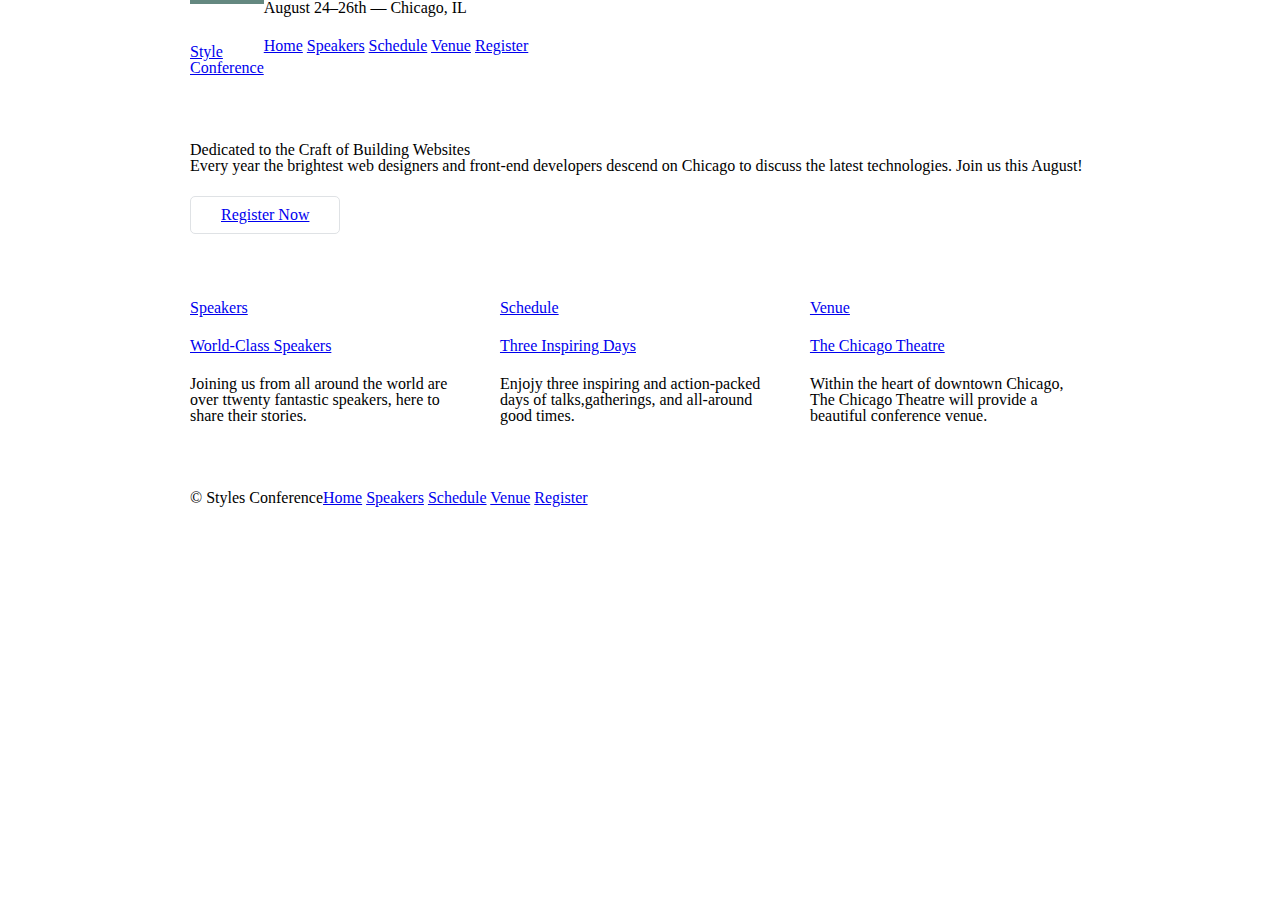
<file: index.html>
<!DOCTYPE html>
<html lang="en">
    <head>
        <link rel="stylesheet" href="assets/stylesheets/main.css">
        <title>Styles Conference</title>
        <meta charset="utf-8">
    </head>
    <body>
        <script>
        </script>
        <header class="container group">
            <section><h1 class="logo"><a href="index.html">Style <br> Conference</a></h1></section>
            <h3 class="after-logo">August 24&ndash;26th &mdash; Chicago, IL</h3>
            <nav>
                <a href="index.html">Home</a>
                <a href="speakers.html">Speakers</a>
                <a href="schedule.html">Schedule</a>
                <a href="venue.html">Venue</a>
                <a href="register.html">Register</a>
            </nav>
        </header>
        <section class="hero container">
            <h2>Dedicated to the Craft of Building Websites</h2>
            <p>Every year the brightest web designers and front-end developers descend
                on Chicago to discuss the latest technologies. Join us this August!</p>
            <a href="register.html" class="btn btn-alt">Register Now</a>
        </section>
        <section class="grid">
            <!--speakers-->
            <section class="col-1-3">
                <a href="speakers.html">
                    <h5>Speakers</h5>
                    <h3>World-Class Speakers</h3>
                </a>
                <p>Joining us from all around the world are over ttwenty fantastic
                    speakers, here to share their stories.
                </p>
            </section><!--
                Schedule
            --><section class="col-1-3">
                <a href="schedule.html">
                    <h5>Schedule</h5>
                    <h3>Three Inspiring Days</h3>
                </a>
                <p>Enjojy three inspiring and action-packed days of talks,gatherings, and all-around good times.</p>
            </section><!--
                venue
            --><section class="col-1-3">
                <a href="venue.html">
                    <h5>Venue</h5>
                    <h3>The Chicago Theatre</h3>
                </a>
                <p>Within the heart of downtown Chicago, The Chicago Theatre will provide a 
                    beautiful conference venue.
                </p>
            </section>
        </section>
        <footer class="primary-footer container group">
            <small>&copy; Styles Conference</small>
            <nav>
                <a href="index.html">Home</a>
                <a href="speakers.html">Speakers</a>
                <a href="schedule.html">Schedule</a>
                <a href="venue.html">Venue</a>
                <a href="register.html">Register</a>
            </nav>
        </footer>
        <script>
            console.log("Hello, World");
            let a=10;
            console.log(a);
            9*a;
            let b=7*a;
            console.log(b);
            let name="templar";
            let fusion=`dark ${name}`;
            console.log(name,fusion);
        </script>
    </body>
    
</html>
</file>
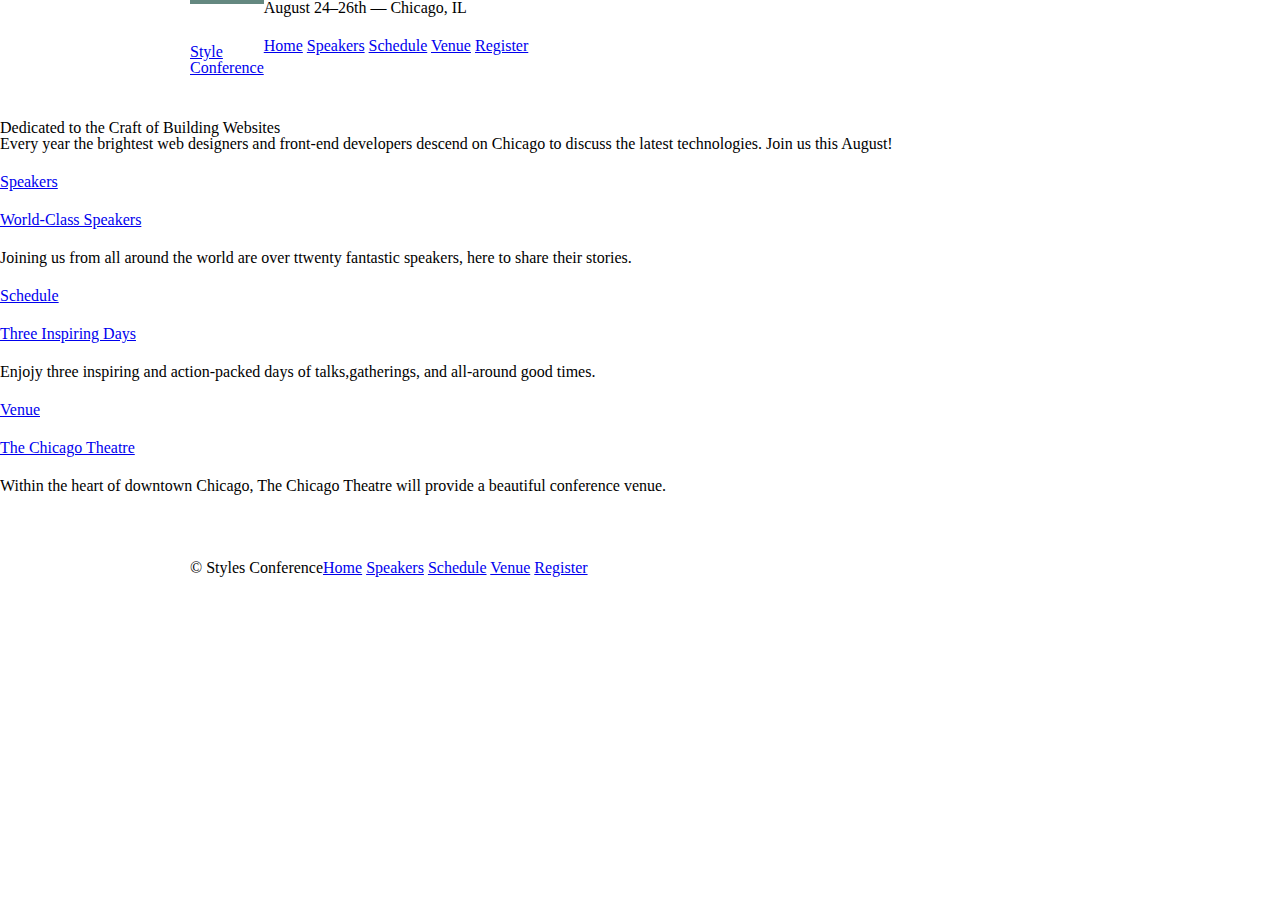
<file: register.html>
<!DOCTYPE html>
<html lang="en">
    <head>
        <link rel="stylesheet" href="assets/stylesheets/main.css">
        <title>Styles Conference</title>
        <meta charset="utf-8">
    </head>
    <body>
        <script>
        </script>
        <header class="container group">
            <section><h1 class="logo"><a href="index.html">Style <br> Conference</a></h1></section>
            <h3 class="after-logo">August 24&ndash;26th &mdash; Chicago, IL</h3>
            <nav>
                <a href="index.html">Home</a>
                <a href="speakers.html">Speakers</a>
                <a href="schedule.html">Schedule</a>
                <a href="venue.html">Venue</a>
                <a href="register.html">Register</a>
            </nav>
        </header>
        <section>
            <h2>Dedicated to the Craft of Building Websites</h2>
            <p>Every year the brightest web designers and front-end developers descend
                on Chicago to discuss the latest technologies. Join us this August!</p>
            <a href="register.html"></a>
        </section>
        <section>
            <section>
                <a href="speakers.html">
                    <h5>Speakers</h5>
                    <h3>World-Class Speakers</h3>
                </a>
                <p>Joining us from all around the world are over ttwenty fantastic
                    speakers, here to share their stories.
                </p>
            </section>
            <section>
                <a href="schedule.html">
                    <h5>Schedule</h5>
                    <h3>Three Inspiring Days</h3>
                </a>
                <p>Enjojy three inspiring and action-packed days of talks,gatherings, and all-around good times.</p>
            </section>
            <section>
                <a href="venue.html">
                    <h5>Venue</h5>
                    <h3>The Chicago Theatre</h3>
                </a>
                <p>Within the heart of downtown Chicago, The Chicago Theatre will provide a 
                    beautiful conference venue.
                </p>
            </section>
        </section>
        <footer class="primary-footer container group">
            <small>&copy; Styles Conference</small>
            <nav>
                <a href="index.html">Home</a>
                <a href="speakers.html">Speakers</a>
                <a href="schedule.html">Schedule</a>
                <a href="venue.html">Venue</a>
                <a href="register.html">Register</a>
            </nav>
        </footer>
    </body>
</html>
</file>
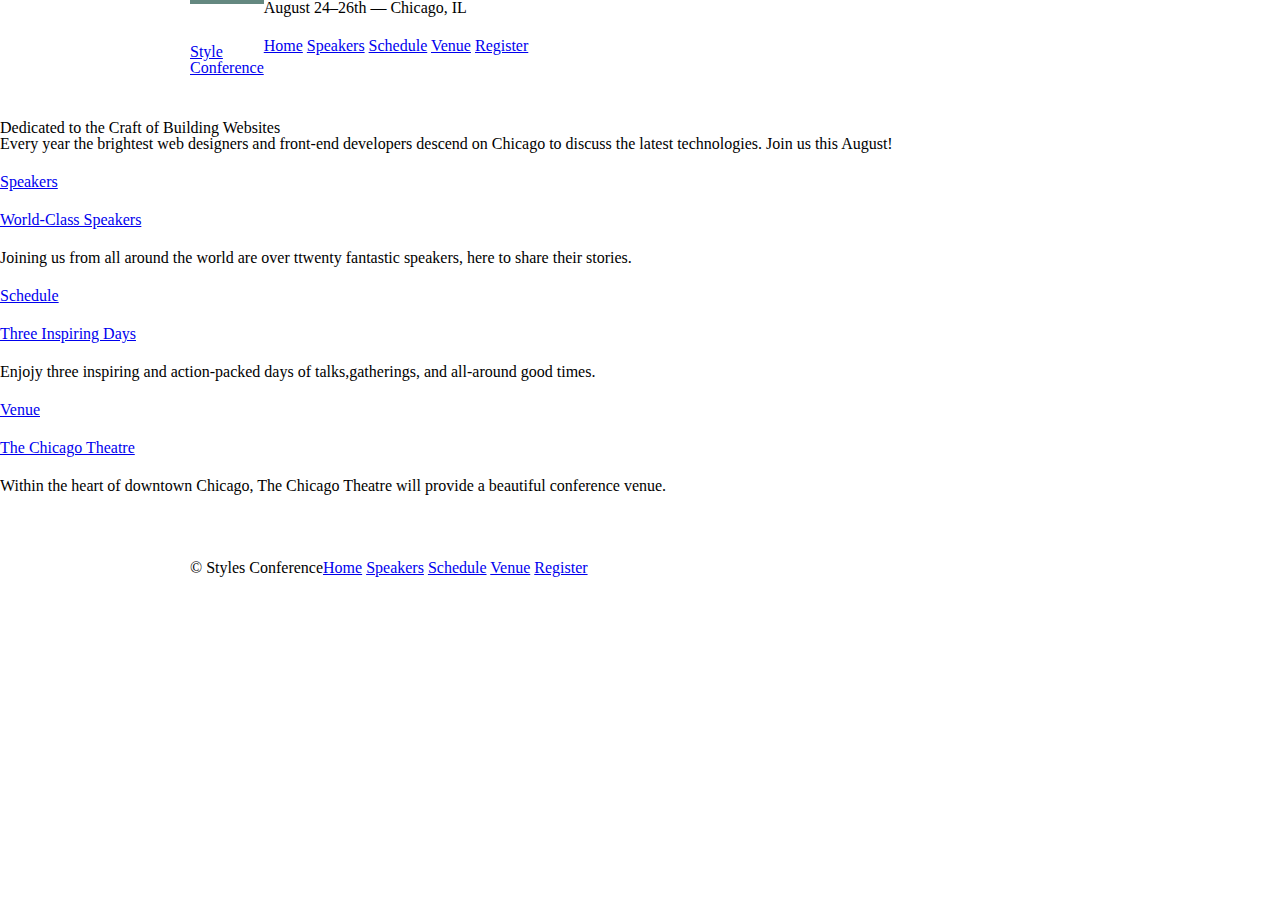
<file: schedule.html>
<!DOCTYPE html>
<html lang="en">
    <head>
        <link rel="stylesheet" href="assets/stylesheets/main.css">
        <title>Styles Conference</title>
        <meta charset="utf-8">
    </head>
    <body>
        <script>
        </script>
        <header class="container group">
            <section><h1 class="logo"><a href="index.html">Style <br> Conference</a></h1></section>
            <h3 class="after-logo">August 24&ndash;26th &mdash; Chicago, IL</h3>
            <nav>
                <a href="index.html">Home</a>
                <a href="speakers.html">Speakers</a>
                <a href="schedule.html">Schedule</a>
                <a href="venue.html">Venue</a>
                <a href="register.html">Register</a>
            </nav>
        </header>
        <section>
            <h2>Dedicated to the Craft of Building Websites</h2>
            <p>Every year the brightest web designers and front-end developers descend
                on Chicago to discuss the latest technologies. Join us this August!</p>
            <a href="register.html"></a>
        </section>
        <section>
            <section>
                <a href="speakers.html">
                    <h5>Speakers</h5>
                    <h3>World-Class Speakers</h3>
                </a>
                <p>Joining us from all around the world are over ttwenty fantastic
                    speakers, here to share their stories.
                </p>
            </section>
            <section>
                <a href="schedule.html">
                    <h5>Schedule</h5>
                    <h3>Three Inspiring Days</h3>
                </a>
                <p>Enjojy three inspiring and action-packed days of talks,gatherings, and all-around good times.</p>
            </section>
            <section>
                <a href="venue.html">
                    <h5>Venue</h5>
                    <h3>The Chicago Theatre</h3>
                </a>
                <p>Within the heart of downtown Chicago, The Chicago Theatre will provide a 
                    beautiful conference venue.
                </p>
            </section>
        </section>
        <footer class="primary-footer container group">
            <small>&copy; Styles Conference</small>
            <nav>
                <a href="index.html">Home</a>
                <a href="speakers.html">Speakers</a>
                <a href="schedule.html">Schedule</a>
                <a href="venue.html">Venue</a>
                <a href="register.html">Register</a>
            </nav>
        </footer>
    </body>
</html>
</file>
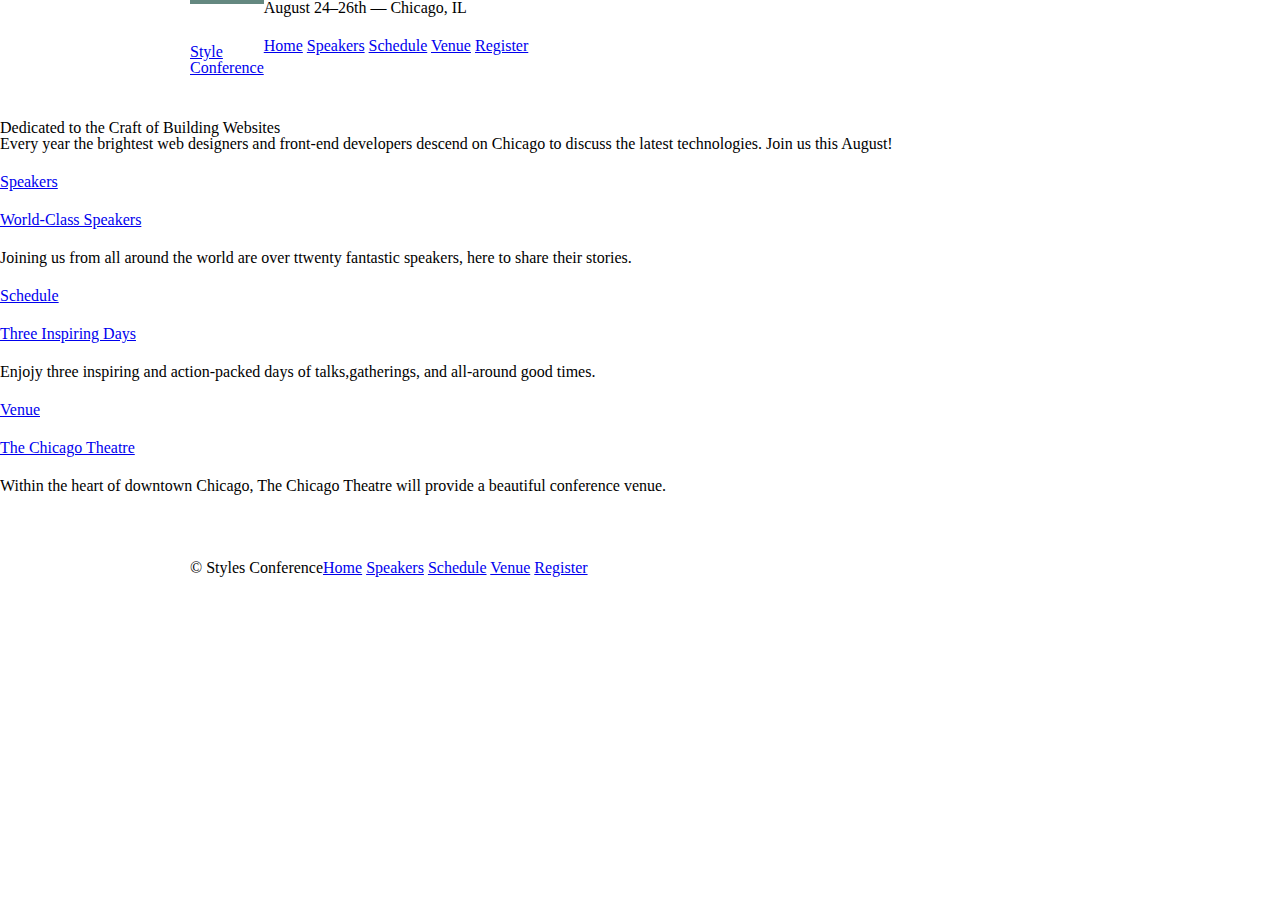
<file: speakers.html>
<!DOCTYPE html>
<html lang="en">
    <head>
        <link rel="stylesheet" href="assets/stylesheets/main.css">
        <title>Styles Conference</title>
        <meta charset="utf-8">
    </head>
    <body>
        <script>
        </script>
        <header class="container group">
            <section><h1 class="logo"><a href="index.html">Style <br> Conference</a></h1></section>
            <h3 class="after-logo">August 24&ndash;26th &mdash; Chicago, IL</h3>
            <nav>
                <a href="index.html">Home</a>
                <a href="speakers.html">Speakers</a>
                <a href="schedule.html">Schedule</a>
                <a href="venue.html">Venue</a>
                <a href="register.html">Register</a>
            </nav>
        </header>
        <section>
            <h2>Dedicated to the Craft of Building Websites</h2>
            <p>Every year the brightest web designers and front-end developers descend
                on Chicago to discuss the latest technologies. Join us this August!</p>
            <a href="register.html"></a>
        </section>
        <section>
            <section>
                <a href="speakers.html">
                    <h5>Speakers</h5>
                    <h3>World-Class Speakers</h3>
                </a>
                <p>Joining us from all around the world are over ttwenty fantastic
                    speakers, here to share their stories.
                </p>
            </section>
            <section>
                <a href="schedule.html">
                    <h5>Schedule</h5>
                    <h3>Three Inspiring Days</h3>
                </a>
                <p>Enjojy three inspiring and action-packed days of talks,gatherings, and all-around good times.</p>
            </section>
            <section>
                <a href="venue.html">
                    <h5>Venue</h5>
                    <h3>The Chicago Theatre</h3>
                </a>
                <p>Within the heart of downtown Chicago, The Chicago Theatre will provide a 
                    beautiful conference venue.
                </p>
            </section>
        </section>
        <footer class="primary-footer container group">
            <small>&copy; Styles Conference</small>
            <nav>
                <a href="index.html">Home</a>
                <a href="speakers.html">Speakers</a>
                <a href="schedule.html">Schedule</a>
                <a href="venue.html">Venue</a>
                <a href="register.html">Register</a>
            </nav>
        </footer>
    </body>
</html>
</file>
<file: assets/stylesheets/main.css>
html, body, div, span, applet, object, iframe,
h1, h2, h3, h4, h5, h6, p, blockquote, pre,
a, abbr, acronym, address, big, cite, code,
del, dfn, em, img, ins, kbd, q, s, samp,
small, strike, strong, sub, sup, tt, var,
b, u, i, center,
dl, dt, dd, ol, ul, li,
fieldset, form, label, legend,
table, caption, tbody, tfoot, thead, tr, th, td,
article, aside, canvas, details, embed,
figure, figcaption, footer, header, hgroup,
menu, nav, output, ruby, section, summary,
time, mark, audio, video {
  margin: 0;
  padding: 0;
  border: 0;
  font-size: 100%;
  font: inherit;
  vertical-align: baseline;
}
/* HTML5 display-role reset for older browsers */
article, aside, details, figcaption, figure,
footer, header, hgroup, menu, nav, section {
  display: block;
}
body {
  line-height: 1;
}
ol, ul {
  list-style: none;
}
blockquote, q {
  quotes: none;
}
blockquote:before, blockquote:after,
q:before, q:after {
  content: '';
  content: none;
}
table {
  border-collapse: collapse;
  border-spacing: 0;
}







/*
----------------------------------------------------------------
----------------------------------------------------------------
GRID
----------------------------------------------------------------
----------------------------------------------------------------
*/
*,*:before,*:after{
  box-sizing:border-box;
  -webkit-box-sizing: border-box;
  -moz-box-sizing: border-box;
}

.container{
  width:960px;
  padding-left:30px;
  padding-right:30px;
  margin:0 auto;
  /* border:double; */
}
h1,h3,h4,h5,p{
  margin-bottom: 22px;
}

.btn{
  border-radius:5px;
  display:inline-block;
  margin:0;
}


.btn-alt{
  border:1px solid #dfe2e5;
  padding:10px 30px;
}

.hero{
  padding:22px 80px 66px 80px;
}

.col-1-3{
  width:33.33%;
}
.col-2-3{
  width:66.66%;
}
.col-1-3,.col-2-3{
  display:inline-block;
  vertical-align:top;
}
.grid,.col-1-3,.col-2-3{
  padding-left: 15px;
  padding-right: 15px;
  /* border:double; */
}

.container,.grid{
  margin:0 auto;
  width:960px;
}
.container{
  padding-left:30px;
  padding-right:30px;
}


/*
  ========================================
  Clearfix
  ========================================
*/
.group:before,
.group:after {
  content: "";
  display: table;
}
.group:after {
  clear: both;
}
.group {
  clear: both;
  *zoom: 1;
}


/*
  ========================================
  Primary header
  ========================================
*/

.logo {
  float: left;
  border-top: 4px solid #648880;
  padding: 40px 0 22px 0;
}

/*
  ========================================
  Primary footer
  ========================================
*/

.primary-footer small{
  float:left;
}

.primary-footer{
  padding-top: 44px;
  padding-bottom: 44px;
}
</file>
